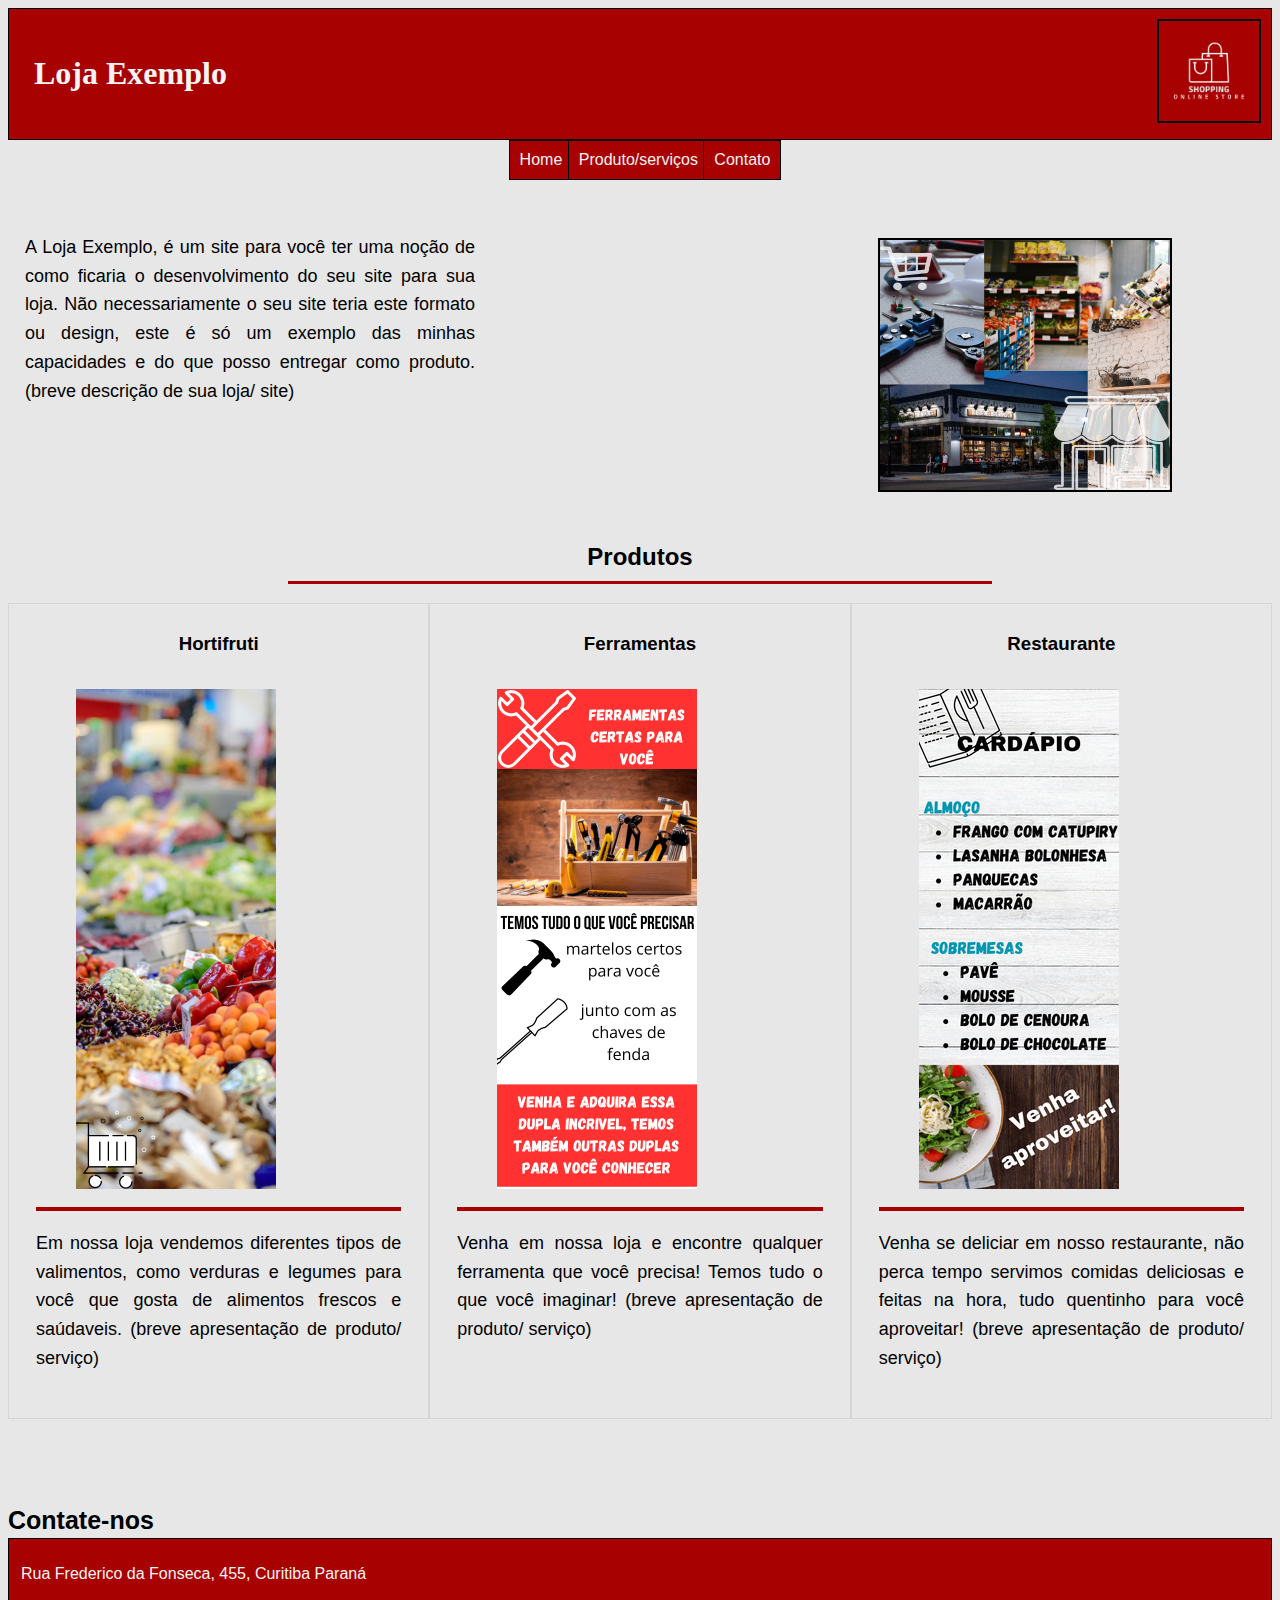
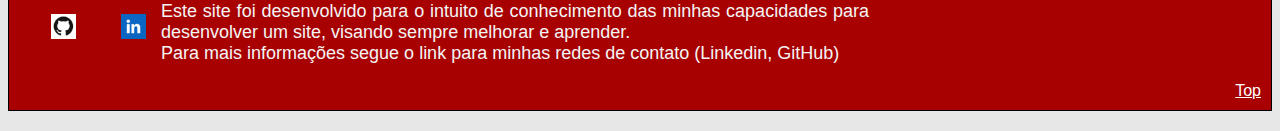
<file: index.html>
<!DOCTYPE html>
<html lang="pt-br">
    <head>
        <meta charset="Utf-8">
        <meta name="viewport" content="width=device-width, initial-scale=1.0">
        <title>Exemplo de Loja</title>
        <link rel="stylesheet" href="style.css"> 
    </head>
    <body>
        <section id="topo">
            <header>
                <h1>Loja Exemplo</h1>
                <img src="Logotipo Loja Online (1).png" width="100" height="100" class="logo"/>
            </header>
            <nav>
                <ul>
                    <li><a href="#home">Home</a></li>
                    <li><a href="#produto">Produto/serviços</a></li>
                    <li><a href="#contato">Contato</a></li>
                </ul>
            </nav>
        </section>
        <br>
        <section id="home">
            <div class="texto-limitado">
                <p>A Loja Exemplo, é um site para você ter uma noção de como ficaria o desenvolvimento do seu site para sua loja.
                    Não necessariamente o seu site teria este formato ou design, este é só um exemplo das minhas capacidades e do que posso entregar como produto. (breve descrição de sua loja/ site)
                </p>
            </div>
            <img src="imagem loja.png" width="100" height="100" class="lojadireita"/>
        </section>
        <br><br><br><br>
        <section id="produto">
            <h2>Produtos</h2>
            <div class="container">
                <div class="coluna"> 
                    <h3>Hortifruti</h3>
                    <div class="texto-limitado">
                        <img src="hortifruti.png" width="100" height="100" class="imagem"/>
                        <hr>
                        <p>Em nossa loja vendemos diferentes tipos de valimentos, como verduras e legumes para você que gosta de alimentos frescos e saúdaveis. (breve apresentação de produto/ serviço)</p>
                    </div>
                </div>
                <div class="coluna">
                    <h3>Ferramentas</h3>
                    <div class="texto-limitado">
                        <img src="loja de ferramentas.png" width="100" height="100" class="imagem"/>
                        <hr>
                        <p>Venha em nossa loja e encontre qualquer ferramenta que você precisa! Temos tudo o que você imaginar! (breve apresentação de produto/ serviço)</p>
                    </div>
                </div>
                <div class="coluna">
                    <h3>Restaurante</h3>
                    <div class="texto-limitado">
                        <img src="exemplo cardapio.png" width="100" height="100" class="imagem"/>
                        <hr>
                        <p>Venha se deliciar em nosso restaurante, não perca tempo servimos comidas deliciosas e feitas na hora, tudo quentinho para você aproveitar! (breve apresentação de produto/ serviço)</p>
                    </div>
                </div>
            </div>
        </section>
        <br> <br> <br>
            <section id="contato">
                <h4>Contate-nos</h4>
                <footer class="clear-footer">
                    <div class="txt-limit">
                        <p>Rua Frederico da Fonseca, 455, Curitiba Paraná</p>
                        <div class="imagem-container">
                            <a href="https://github.com/gabrielfj08/Apresentacao" target="_blank">
                                <img src="github.png" class="redes">
                            </a>
                        </div>
                        <div class="imagem-container">
                            <a href="https://www.linkedin.com/in/gabriel-jorge08/" target="_blank">
                                <img src="linkedin.png" class="redes">
                            </a>
                        </div> 
                    </div> 
                    <div class="txt-redes">
                        <p>Este site foi desenvolvido para o intuito de conhecimento das minhas capacidades para desenvolver um site, visando sempre melhorar e aprender.<br>
                        Para mais informações segue o link para minhas redes de contato (Linkedin, GitHub)</p>
                    </div>
                    <div class="txt-direita">
                        <a href="#topo">Top</a>
                    </div>
                    <br>
                </footer>
            </section>
        </footer> 
    </body>
</html>
</file>
<file: style.css>
body{
    font-family: 'Arial', sans-serif;
    background-color: rgb(231, 231, 231);
    padding-bottom: 10px;
    margin-bottom: 10px;
}
header{
    background-color: #a80101;
    color: #f4f4f4;
    padding: 10px;
    text-align: left;
    border: 1px solid #000000;
}
nav a {
    text-decoration: none;
    color: #f4f4f4;
    padding: 10px;
    display: inline-block;
    background-color: #a80101;
    border: 1px solid #000000;
}
nav ul {
    list-style: none;
    padding: 0px;
    margin: 0px;
    text-align: center;
}
nav li {
    display: inline-block;
    margin-right: -10px;
}
.texto-limitado {
    max-width: 450px;
    margin: 2px;
    text-align: left;
    line-height: 1.6;
    text-align: justify;
    padding: 15px;
    font-size: large;
}
.txt-limit{
    text-align: left;
    margin: 2px;
}
.txt-redes{
    text-align: justify;
    font-size: large;
    max-width: 850px;
}
.txt-direita{
    float: right;
}
.align-right-medium {
    float: right;
    margin-left: 10px;
    width: 100px;
    height: 50px;
    max-width: 100%;
    height: auto;
    border: 2px solid #000000;
}
header {
    position: relative;
    padding: 25px;
}
.logo {
    float: right;
    margin-top: 10px;
    border: 2px solid #eb0808;
    max-width: 100%;
    height: auto;
}
.logo {
    position: absolute; 
    top: 0; 
    right: 0; 
    margin: 10px;
    border: 2px solid #000;
    max-width: 100%;
    height: auto;
}
.lojadireita {
    width: 100%; 
    margin-right: 100px;
    margin-top: -203px;
    float: right;
    width: 290px;
    height: 250px;
    border: 2px solid #000000;
}
h1{
    font-family: arial narrow;
}
h2{
    text-align: center;
    padding: 10px;
    margin-left: 280px;
    margin-right: 280px;
    border-bottom: 3px solid#a80101;
}
h3{
    text-align: center;
}
h4{
    text-align: left;
    font-size: 25px;    
}
.container {
    display: flex;
}
.coluna {
    flex: 1;
    padding: 10px;
    border: 1px solid#d6d6d6;
}
.imagem{
    margin-left: 40px;
    width: 100%;
    width: 200px;
    height: 500px;
}
hr{
    border: 2px solid#a80101;
}
footer{
    background-color: #a80101;
    color: #f4f4f4;
    padding: 10px;
    text-align: left;
    border: 1px solid #000000;
    padding-top: 10px;
    margin-top: -30px;
}
a {
    color: #ffffff;
    text-decoration: underline;
    transition: color 0.3s ease; /* Adiciona uma transição suave na cor */
}

a:hover {
    color: #000000;
}
a:active {
    color: #000000
}
.redes{
    float: inline-start;
    margin-left: 15px;
    width: 100%;
    width: 25px;
    height: 25px;
    padding: 15px;
}
</file>
